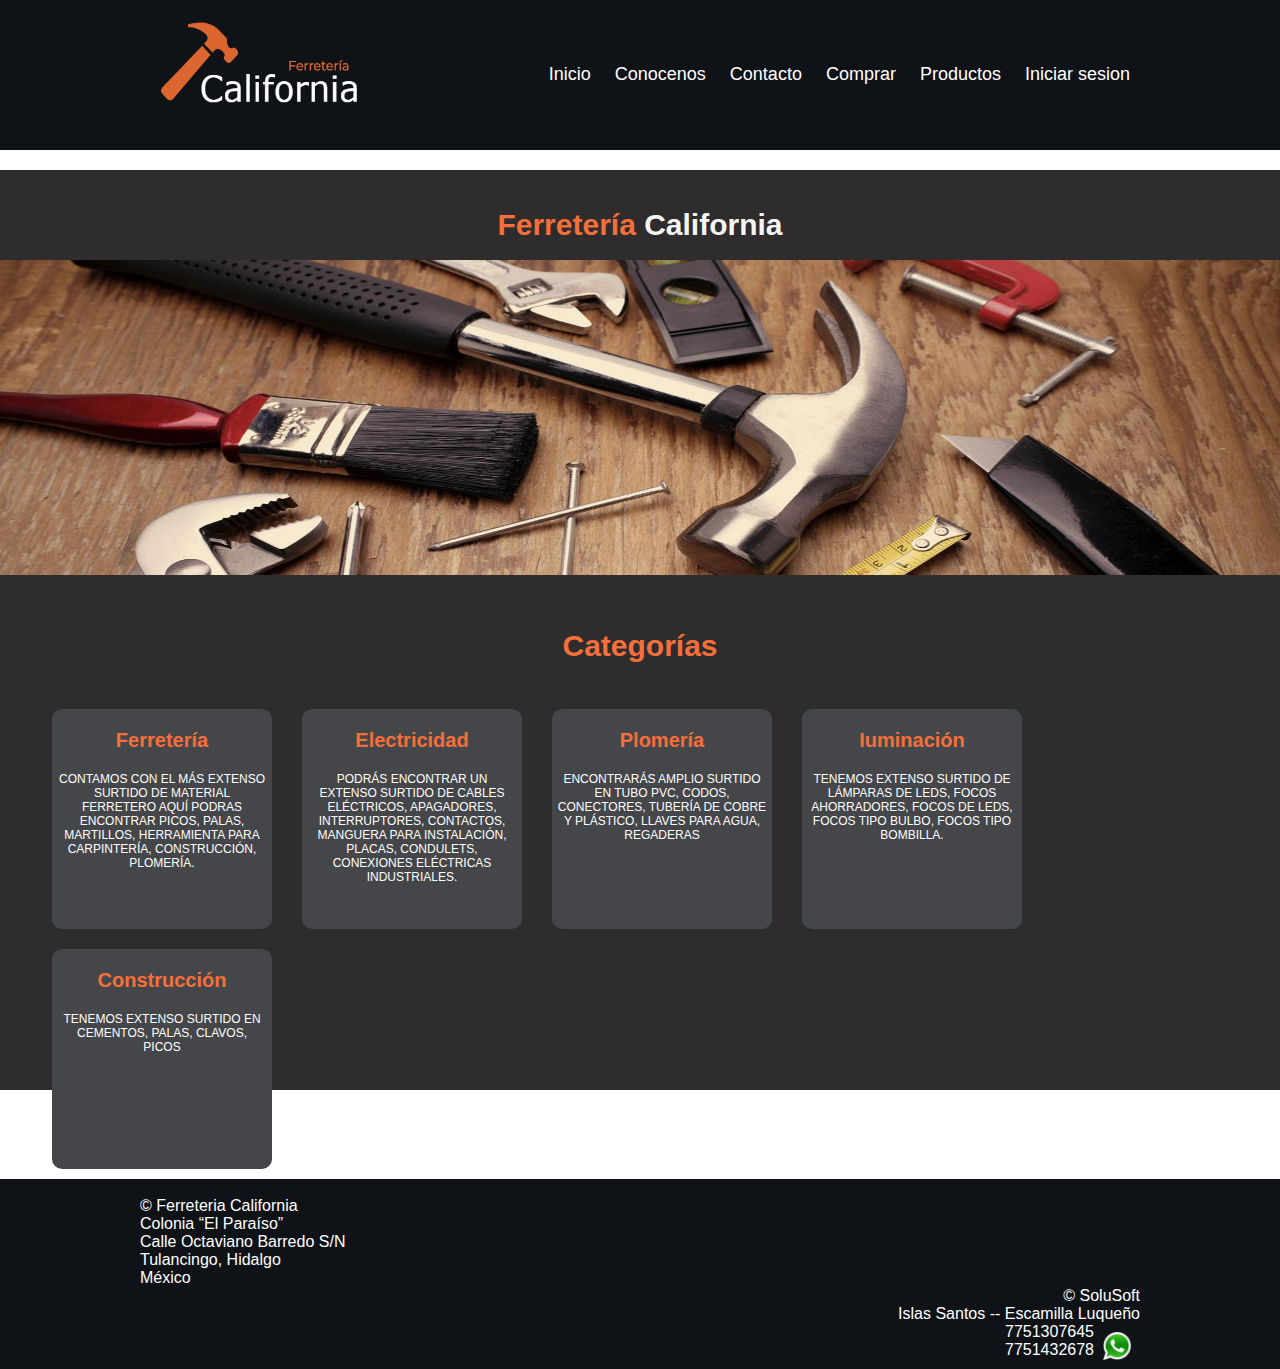
<file: California_PAWB/index.html>
<!DOCTYPE html>
<html lang="en">
<head>
    <meta charset="UTF-8">
    <title>Ferretería California</title>
    <link rel="stylesheet" href="index_estilo.css">
</head>
<body>
    <header>
        <div class="cent_contenido">
            <div id="logo"><img id="logo" src="logo_cali.png" alt="Ferreteria California"/></div>
            <nav>
                    <a href="">Inicio</a>
                    <a href="conocenos.html">Conocenos</a>
                    <a href="contacto.html">Contacto</a>
                    <a href="redireccion.php">Comprar</a>
                    <a href="productos.php">Productos</a>   
                    <a href="login.php">Iniciar sesion</a>         
            </nav>
        </div>
    </header>
    <!-- ############################# Cuerpo del Formulario #################################### -->
    <div id="general">
        <br>
        <h1><span style="color: #f56f3a">Ferretería&nbsp;</span><span style="color:whitesmoke">California</span></h1>
        <br>
        <img id="portada" src="inicio.jpg" alt="Inicio a la ferre" width="100%"/>
        <br>     
        <div id="Formulario">
        
                
            <h1 style="color:#f56f3a">Categorías</h1><br><br>
            <div class="categoria">

                <h2>Ferretería</h2><br>
                <p>CONTAMOS CON EL MÁS EXTENSO SURTIDO DE MATERIAL FERRETERO
                        AQUÍ PODRAS ENCONTRAR PICOS, PALAS, MARTILLOS, HERRAMIENTA PARA 
                        CARPINTERÍA, CONSTRUCCIÓN, PLOMERÍA.</p>
            </div>
            <div class="categoria">
                <h2>Electricidad</h2><br>
                <p>PODRÁS ENCONTRAR UN EXTENSO SURTIDO DE CABLES ELÉCTRICOS, APAGADORES, 
                    INTERRUPTORES, CONTACTOS, MANGUERA PARA INSTALACIÓN, PLACAS, CONDULETS, 
                    CONEXIONES ELÉCTRICAS INDUSTRIALES.</p>
            </div>
            <div class="categoria">
                <h2>Plomería</h2><br>
                <p>ENCONTRARÁS AMPLIO SURTIDO EN TUBO PVC, CODOS, CONECTORES, TUBERÍA DE 
                    COBRE Y PLÁSTICO, LLAVES PARA AGUA, REGADERAS</p>
            </div>
            <div class="categoria">
                <h2>Iuminación</h2><br>
                <p>TENEMOS EXTENSO SURTIDO DE LÁMPARAS DE LEDS, FOCOS AHORRADORES, FOCOS 
                    DE LEDS, FOCOS TIPO BULBO, FOCOS TIPO BOMBILLA.</p>
            </div>
            <div class="categoria">
                <h2>Construcción</h2><br>
                <p>TENEMOS EXTENSO SURTIDO EN CEMENTOS, PALAS, CLAVOS, PICOS</p>
            </div>
                
            
            
        </div>
    </div>
    <footer>
            <div class="cent_contenido2">
                <br>
                <p>© Ferreteria California</p>
                <p>Colonia “El Paraíso”</p>
                <p>Calle Octaviano Barredo S/N</p>
                <p>Tulancingo, Hidalgo</p>
                <p>México</p>
                </div>
            <div class="cent_contenido3">
                <p>© SoluSoft </p>
                <p>Islas Santos -- Escamilla Luqueño</p>
            </div>
            <div class="cent_contenido3">
                <img  id="whats" src="whatsapp-logo-PNG-Transparent.png" width="30px" height="30px"/><p>7751307645<br>7751432678</p>
            </div>
    </footer>
</body>
</html>
</file>
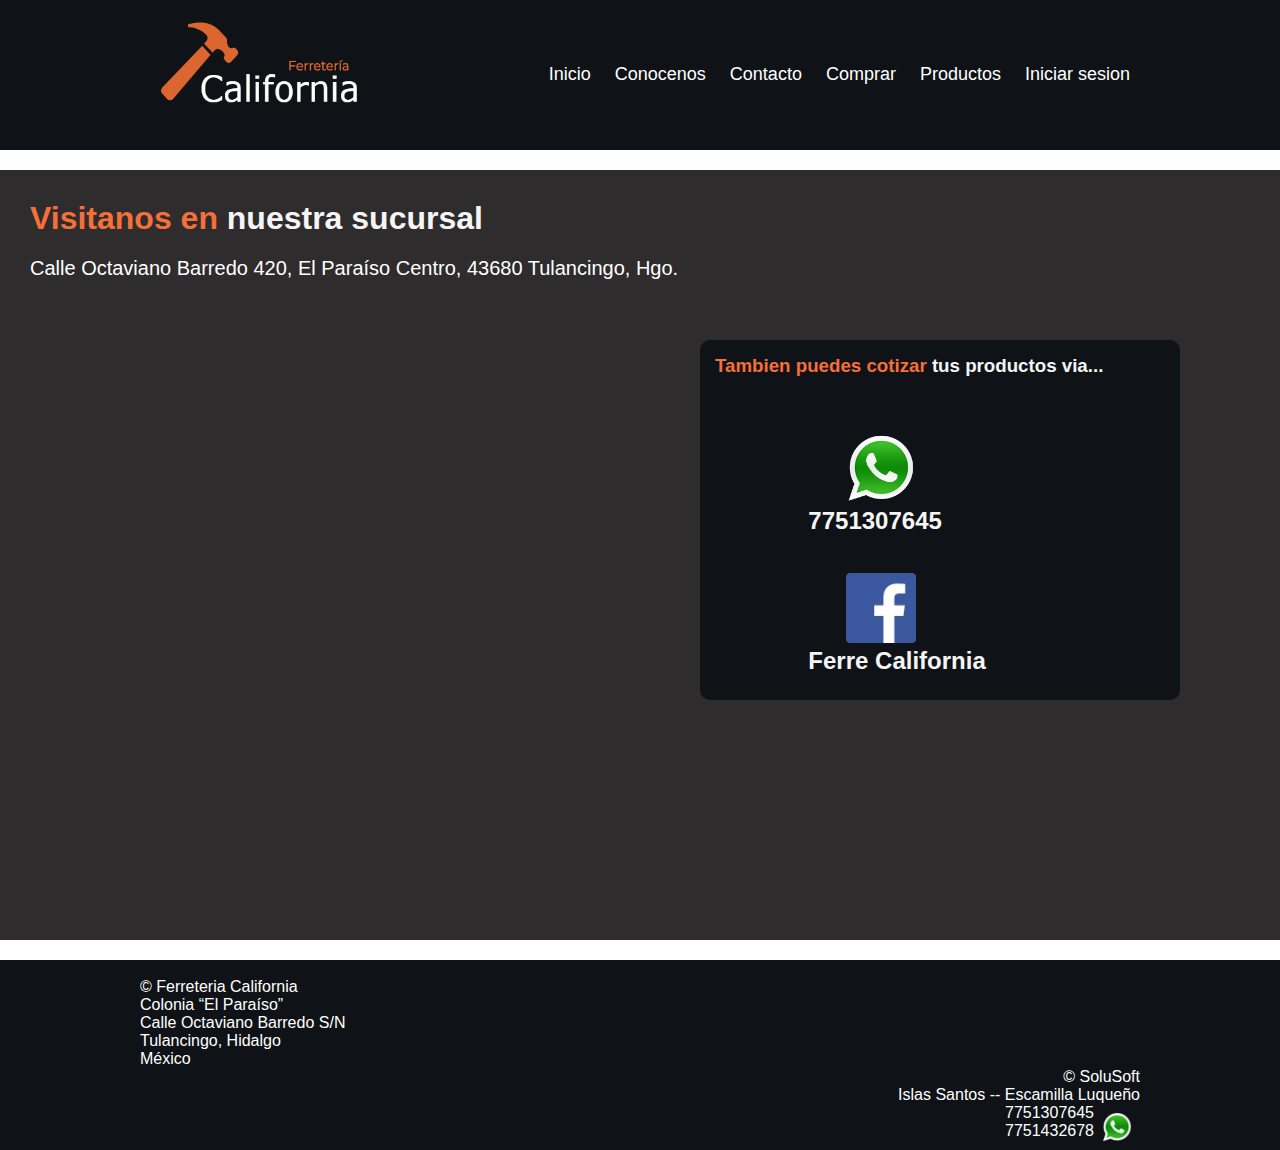
<file: California_PAWB/contacto.html>
<!DOCTYPE html>
<html lang="en">
<head>
    <meta charset="UTF-8">
    <title>Ferretería California</title>
    <link rel="stylesheet" href="contacto_estilo.css">
</head>
<body>
    <header>
        <div class="cent_contenido">
            <div id="logo"><img id="logo" src="logo_cali.png" alt="Ferreteria California"/></div>
            <nav>
                    <a href="index.html">Inicio</a>
                    <a href="conocenos.html">Conocenos</a>
                    <a href="contacto.html">Contacto</a>
                    <a href="redireccion.php">Comprar</a>
                    <a href="productos.php">Productos</a>   
                    <a href="login.php">Iniciar sesion</a>         
            </nav>
        </div>
    </header>
    <!-- ############################# Cuerpo del Formulario #################################### -->
    <div class="general">
        <h1><span style="color: #f56f3a">Visitanos en </span><span style="color:whitesmoke">nuestra sucursal</span></h1>
        <p>Calle Octaviano Barredo 420, El Paraíso Centro, 43680 Tulancingo, Hgo.</p>
        <iframe src="https://www.google.com/maps/embed?pb=!1m18!1m12!1m3!1d3747.3514974252257!2d-98.35258968508306!3d20.077588286521266!2m3!1f0!2f0!3f0!3m2!1i1024!2i768!4f13.1!3m3!1m2!1s0x85d057024f6c5df5%3A0xa943960c2c968b3!2sCalle+Octaviano+Barredo+420%2C+El+Para%C3%ADso%2C+43680+Tulancingo%2C+Hgo.!5e0!3m2!1ses-419!2smx!4v1533615617272" width="500" height="350" frameborder="0" style="border:0" allowfullscreen></iframe>
    
    <div class="redes">
         <h3><span style="color: #f56f3a">Tambien puedes cotizar </span><span style="color:whitesmoke">tus productos via...</span></h3>
         <br>
         <br>
         &nbsp&nbsp&nbsp&nbsp&nbsp&nbsp&nbsp&nbsp&nbsp&nbsp&nbsp&nbsp&nbsp&nbsp&nbsp&nbsp&nbsp&nbsp&nbsp&nbsp&nbsp&nbsp&nbsp&nbsp&nbsp<img src="whatsapp-logo-PNG-Transparent.png" width="70px" height="70px">
         <h2>
            &nbsp&nbsp&nbsp&nbsp&nbsp&nbsp&nbsp&nbsp&nbsp&nbsp&nbsp&nbsp&nbsp&nbsp<span style="color:whitesmoke">7751307645</span>
        </h2>
         <br>
         &nbsp&nbsp&nbsp&nbsp&nbsp&nbsp&nbsp&nbsp&nbsp&nbsp&nbsp&nbsp&nbsp&nbsp&nbsp&nbsp&nbsp&nbsp&nbsp&nbsp&nbsp&nbsp&nbsp&nbsp&nbsp<img src="facebook.png" width="70px" height="70px">
         <h2>
         &nbsp&nbsp&nbsp&nbsp&nbsp&nbsp&nbsp&nbsp&nbsp&nbsp&nbsp&nbsp&nbsp&nbsp<span style="color:whitesmoke">Ferre California</span></h2>
    </div>

    </div>
    
      <footer>
            <div class="cent_contenido2">
                <br>
                <p>© Ferreteria California</p>
                <p>Colonia “El Paraíso”</p>
                <p>Calle Octaviano Barredo S/N</p>
                <p>Tulancingo, Hidalgo</p>
                <p>México</p>
                </div>
            <div class="cent_contenido3">
                <p>© SoluSoft </p>
                <p>Islas Santos -- Escamilla Luqueño</p>
            </div>
            <div class="cent_contenido3">
                <img  id="whats" src="whatsapp-logo-PNG-Transparent.png" width="30px" height="30px"/><p>7751307645<br>7751432678</p>

            </div>
    </footer>
</body>
</html>
</file>
<file: California_PAWB/index_estilo.css>
*{margin: 0; padding: 0;}

/* -------------------- HEADER -------------------------------*/
header {
    width: 100%;
    overflow: hidden;
    background:  #0f1216;
    margin-bottom: 20px;
}
.cent_contenido{ /* Centrar todo el contenido del header */
    width: 90%;
    max-width:1000px;
    margin: auto;
    overflow: hidden;
}
header #logo{ /* Tamaño de la imagen */
    width: 240px;
    height: 110px;
    float: left;
    line-height: 150px;
}
#portada{
    width: 100%;
    height: 35%;
    line-height: 150px;
}

header nav{ /* Tamaño del menu */
    float: right;
    line-height: 150px; /* Espaciado */
}
header nav a{ /* Tamaños y espaciados del contenido del menu */
    font-family: 'Trebuchet MS', 'Lucida Sans Unicode', 'Lucida Grande', 'Lucida Sans', Arial, sans-serif;
    color:#fff;
    text-decoration: none;
    padding: 10px;
    line-height: normal;
    font-size: 18px;
}
header nav a:hover{ /* Color de fondo al pasar el cursor en una opcion del menú */
    background: #f56f3a;
    border-radius: 5px;
}
/* -------------------- FOOTER ------------------------------- */
footer {
    width: 100%;
    overflow: hidden;
    background: #0f1216;
    margin-top: 20px;
    overflow: hidden;
}
.cent_contenido2{ /* Centrar todo el contenido del header */
    width: 100%;
    max-width:1000px;
    margin:auto;
    overflow: hidden;
} 
footer .cent_contenido2 p{
    font-family: 'Trebuchet MS', 'Lucida Sans Unicode', 'Lucida Grande', 'Lucida Sans', Arial, sans-serif;
    color:#fff;
    text-align: left;
}
footer .cent_contenido3 p{
    font-family: 'Trebuchet MS', 'Lucida Sans Unicode', 'Lucida Grande', 'Lucida Sans', Arial, sans-serif;
    color:#fff;
    text-align: right;
}
.cent_contenido3{
    width: 100%;
    max-width:1000px;
    margin:auto;
    overflow: hidden;
}
#whats{
    float: right;
    padding: 0.5em;
}

/* --------------------- Formulario -------------------------- */
#general{
    width: 100%;
    height: 900px;
    background-color: rgb(46, 44, 44);  
    margin: auto;
    margin-top: 5px;
    padding-top: 20px;
}
#general h1{text-align: center; font-family: 'Trebuchet MS', 'Lucida Sans Unicode', 'Lucida Grande', 'Lucida Sans', Arial, sans-serif; font-size: 30px;}

#Formulario{
    width: 95%;
    height: 52%;
    background-color: rgb(46, 44, 44);  
    margin: auto;
    margin-top: 5px;
    padding: 5px;
}

#Informacion{
    width: 40%;
    height: 500px;
    margin: auto;
    margin-top: 5px;
    padding: 5px;
}
#Informacion h3{color:whitesmoke; text-align: center; font-family: 'Trebuchet MS', 'Lucida Sans Unicode', 'Lucida Grande', 'Lucida Sans', Arial, sans-serif;}
#Informacion p{
    text-align: justify; 
    font-family: 'Trebuchet MS', 'Lucida Sans Unicode', 'Lucida Grande', 'Lucida Sans', Arial, sans-serif; 
    font-size: 17px;
    color: whitesmoke;
}

.btn_boton{
    text-decoration: none;
    padding: 10px;
    font-size: 15px;
    color: #ffffff;
    background-color: #f56f3a;
    border-radius: 6px;
    border: 2px solid #f56f3a;
}

#Formulario h1{color:whitesmoke; text-align: center; font-family: 'Trebuchet MS', 'Lucida Sans Unicode', 'Lucida Grande', 'Lucida Sans', Arial, sans-serif;
    margin-top: 40px;
}
.categoria h2{
    color:#f56f3a; 
    font-size: 20px;
    text-align: center; 
    font-family: 'Trebuchet MS', 'Lucida Sans Unicode', 'Lucida Grande', 'Lucida Sans', Arial, sans-serif;
    margin-top: 15px;
    margin-bottom: 5px;
}

.categoria{
    border-radius: 10px;
    width: 210px;
    height: 210px;
    background-color: #454649; 
    float: left;
    margin-top: 10px;
    margin: 10px;
    margin-left: 20px;
    padding: 5px;
    text-align: center;
    font-size: 12px;
    
}

.categoria p{
    color: white;
    font-family: 'Trebuchet MS', 'Lucida Sans Unicode', 'Lucida Grande', 'Lucida Sans', Arial, sans-serif;
}
</file>
<file: California_PAWB/contacto_estilo.css>
*{margin: 0; padding: 0;}

/* -------------------- HEADER -------------------------------*/
header {
    width: 100%;
    overflow: hidden;
    background:  #0f1216;
    margin-bottom: 20px;
}
.cent_contenido{ /* Centrar todo el contenido del header */
    width: 90%;
    max-width:1000px;
    margin: auto;
    overflow: hidden;
}
header #logo{ /* Tamaño de la imagen */
    width: 240px;
    height: 110px;
    float: left;
    line-height: 150px;
}
#portada{
    width: 100%;
    height: 35%;
    line-height: 150px;
}

header nav{ /* Tamaño del menu */
    float: right;
    line-height: 150px; /* Espaciado */
}
header nav a{ /* Tamaños y espaciados del contenido del menu */
    font-family: 'Trebuchet MS', 'Lucida Sans Unicode', 'Lucida Grande', 'Lucida Sans', Arial, sans-serif;
    color:#fff;
    text-decoration: none;
    padding: 10px;
    line-height: normal;
    font-size: 18px;
}
header nav a:hover{ /* Color de fondo al pasar el cursor en una opcion del menú */
    background: #f56f3a;
    border-radius: 5px;
}
/* -------------------- FOOTER ------------------------------- */
footer {
    width: 100%;
    overflow: hidden;
    background: #0f1216;
    margin-top: 20px;
    overflow: hidden;
}
.cent_contenido2{ /* Centrar todo el contenido del header */
    width: 100%;
    max-width:1000px;
    margin:auto;
    overflow: hidden;
} 
footer .cent_contenido2 p{
    font-family: 'Trebuchet MS', 'Lucida Sans Unicode', 'Lucida Grande', 'Lucida Sans', Arial, sans-serif;
    color:#fff;
    text-align: left;
}
footer .cent_contenido3 p{
    font-family: 'Trebuchet MS', 'Lucida Sans Unicode', 'Lucida Grande', 'Lucida Sans', Arial, sans-serif;
    color:#fff;
    text-align: right;
}
.cent_contenido3{
    width: 100%;
    max-width:1000px;
    margin:auto;
    overflow: hidden;
}
#whats{
    float: right;
    padding: 0.5em;
}


/* --------------------- Formulario -------------------------- */
.general{
    width: 100%;
    height: 750px;
    background-color: rgb(46, 44, 44);  
    margin: auto;
    margin-top: 5px;
    padding-top: 20px;
}
.general p{
    color: #ffffff;
    font-family: 'Trebuchet MS', 'Lucida Sans Unicode', 'Lucida Grande', 'Lucida Sans', Arial, sans-serif;
    font-size: 20px;
    margin-left: 30px;
    margin-top: 20px;

}
.general h1{
    font-family: 'Trebuchet MS', 'Lucida Sans Unicode', 'Lucida Grande', 'Lucida Sans', Arial, sans-serif;
    margin-top: 10px;
    margin-bottom: 10px;
    margin-left: 30px;
    

}
.general iframe{
    float: left;
   margin: 30px;
   margin-left: 50px;
   margin-top: 60px;
}

.redes{
    background: #0f1216;
    width: 450px;
    height: 330px;
    float: right;;
    margin: 20px;
    padding: 15px;
    font-family: 'Trebuchet MS', 'Lucida Sans Unicode', 'Lucida Grande', 'Lucida Sans', Arial, sans-serif;
    border-radius: 10px;
    margin-top: 60px;
    margin-right: 100px;

}
.redes img{
    margin-left: 20px;
    margin-top: 20px;
}
</file>
